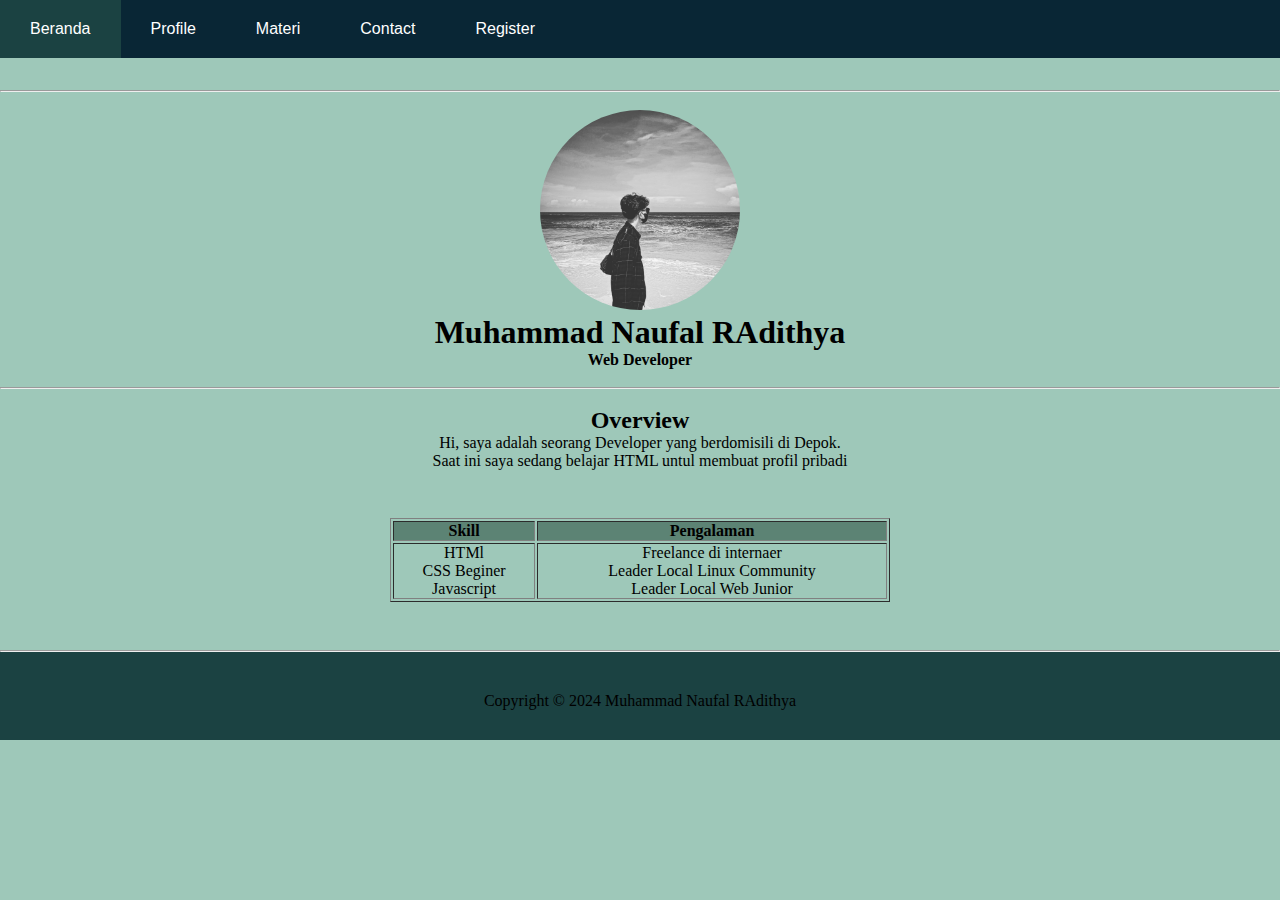
<file: index.html>
<!DOCTYPE html>
<html lang="en">

<head>
    <style>
        ul li{
            list-style-type: none;
        }
        .container {
            text-align: center;
            align-items: center;

        }

        img {
            border-radius: 50%;
            width: 200px;
            height: 200px;
        }

        .intro {
            text-align: center;
            word-break: break-all;
        }

        .skill {
            align-items: center;
            text-align: center;
        }

        .head{
            background-color: #5C8374;
        }
    </style>
    <meta charset="UTF-8">
    <meta name="viewport" content="width=device-width, initial-scale=1.0">
    <title>Halaman home</title>
    <link rel="stylesheet" href="index.css">
</head>

<body>
    <nav>
        <ul>
            <li><a href="index.php">Beranda</a></li>
            <li><a href="">Profile</a></li>
            <li class="dropdown"><a href="">Materi</a>
                <ul>
                    <li><a href="materi/penulisan-css.docx">CSS</a></li>
                    <li><a href="">PHP</a></li>
                    <li><a href="">Javascript</a></li>
                    <li><a href="">HTML</a>
                        <ul>
                            <li><a href="">Dasar HTML</a></li>
                            <li><a href="">Tag HTML</a></li>
                        </ul>
                    </li>
                </ul>
            </li>
            <li><a href="">Contact</a></li>
            <li><a href="register.php">Register</a></li>
        </ul>
    </nav>

    <hr>
    <header class="container">
        <br>
        <img src="images/profil.jpg" alt="" srcset="">
        <h1>Muhammad Naufal RAdithya</h1>
        <h4>Web Developer</h4>
    </header>
    <br>
    <hr>
    <article class="intro">
        <br>
        <h2>Overview</h2>
        <p>Hi, saya adalah seorang Developer yang berdomisili di Depok. <br>
            Saat ini saya sedang belajar HTML
            untul membuat profil pribadi</p>
    </article>

    <div class="skill" style="max-width: 500px; margin:3em auto;">
        <table border="1" width="100%">
            <thead>
                <tr class="head">
                    <th>Skill</th>
                    <th>Pengalaman</th>
                </tr>
            </thead>
            <tbody>
                <tr>
                    <td>
                        <ul>
                            <li> HTMl </li>
                            <li>CSS Beginer</li>
                            <li>Javascript</li>

                        </ul>
                    </td>
                    <td>
                        <ul>
                            <li>
                                Freelance di internaer
                            </li>
                            <li>
                                Leader Local Linux Community
                            </li>
                            <li>
                                Leader Local Web Junior
                            </li>
                        </ul>
                    </td>
                </tr>
            </tbody>
        </table>
    </div>

    <hr>
        <footer class="footer">
            <p>Copyright &copy; 2024 Muhammad Naufal RAdithya</p>
        </footer>
</body>

</html>
</file>
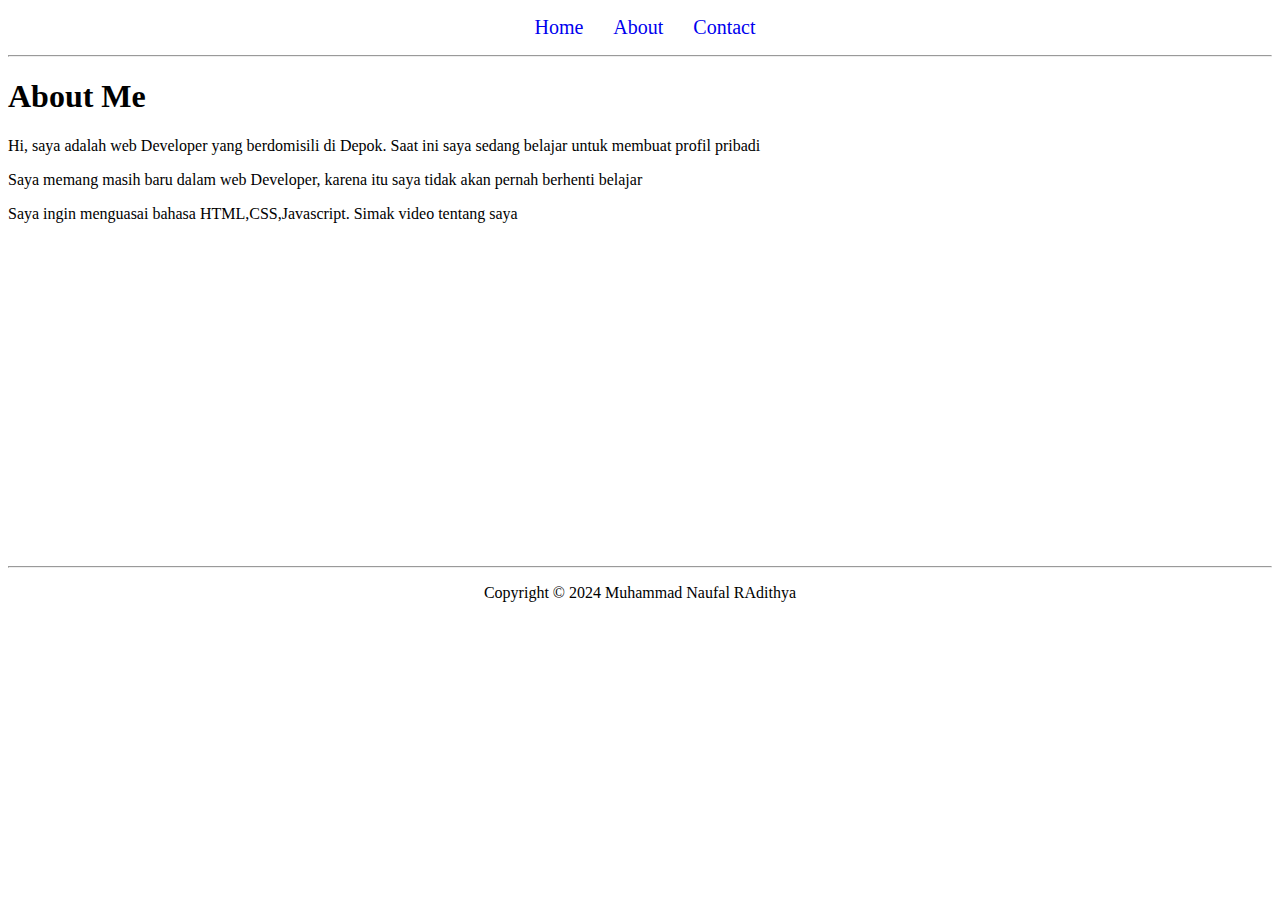
<file: about.html>
<!DOCTYPE html>
<html lang="en">

<head>
    <style>
        .nav {
            display: flex;
            justify-content: center;
            align-items: center;
            list-style-type: none;
        }

        .sub_nav {
            height: auto;
            width: auto;
        }

        .sub_nav>.link {
            text-decoration: none;
            text-align: center;
            padding-right: 30px;
            font-size: 20px;
        }
    </style>
    <meta charset="UTF-8">
    <meta name="viewport" content="width=device-width, initial-scale=1.0">
    <title>About</title>
</head>

<body>
    <ul class="nav">
        <li class="sub_nav"><a class="link" href="index.php">Home</a></li>
        <li class="sub_nav"><a class="link" href="about.php">About</a></li>
        <li class="sub_nav"><a class="link" href="contact.php">Contact</a></li>
    </ul>
    <hr>

    <article>
        <h1>About Me</h1>
        <p>Hi, saya adalah web Developer yang berdomisili di Depok.
            Saat ini saya sedang belajar untuk membuat profil pribadi
        </p>
        <p>
            Saya memang masih baru dalam web Developer,
            karena itu saya tidak akan pernah berhenti belajar
        </p>
        <p>
            Saya ingin menguasai bahasa HTML,CSS,Javascript.
            Simak video tentang saya
        </p>
        <iframe width="560" height="315" src="https://www.youtube.com/embed/qyomWr_C_jA?si=UiwKWRZMY1dQODBm" title="YouTube video player" frameborder="0" allow="accelerometer; autoplay; clipboard-write; encrypted-media; gyroscope; picture-in-picture; web-share" referrerpolicy="strict-origin-when-cross-origin" allowfullscreen></iframe>
    </article>
    <hr>
    <center>
        <footer>
            <p>Copyright &copy; 2024 Muhammad Naufal RAdithya</p>
        </footer>
    </center>
</body>

</html>
</file>
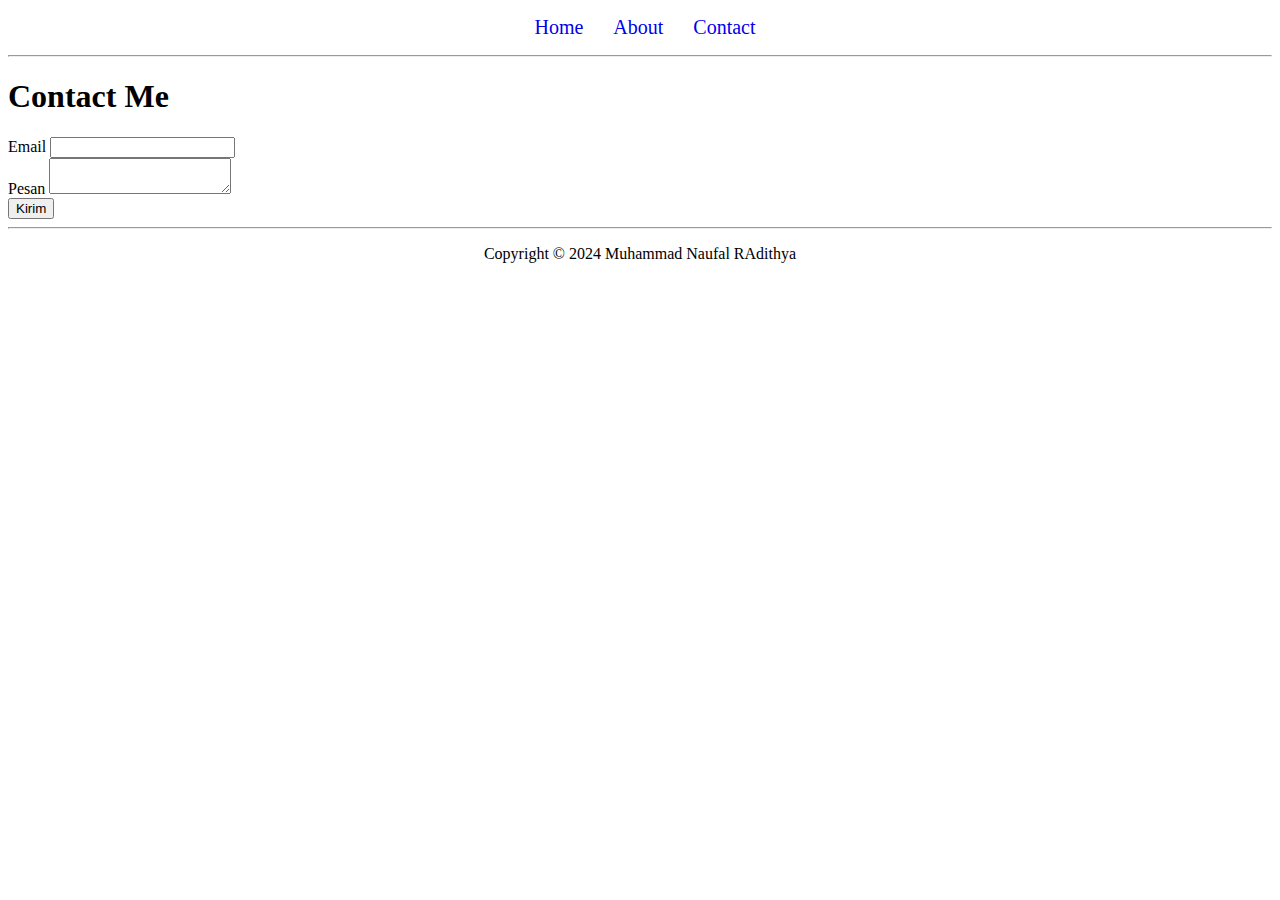
<file: contact.html>
<!DOCTYPE html>
<html lang="en">

<head>
    <style>
        .nav {
            display: flex;
            justify-content: center;
            align-items: center;
            list-style-type: none;
        }

        .sub_nav {
            height: auto;
            width: auto;
        }

        .sub_nav>.link {
            text-decoration: none;
            text-align: center;
            padding-right: 30px;
            font-size: 20px;
        }
    </style>
    <meta charset="UTF-8">
    <meta name="viewport" content="width=device-width, initial-scale=1.0">
    <title>Contact</title>
</head>

<body>
<ul class="nav">
        <li class="sub_nav"><a class="link" href="index.php">Home</a></li>
        <li class="sub_nav"><a class="link" href="about.php">About</a></li>
        <li class="sub_nav"><a class="link" href="contact.php">Contact</a></li>
    </ul>

    <hr>

    <div>
        <h1>Contact Me</h1>
        <form action="" method="post">
            <label for="email">Email</label>
            <input type="email" name="email" id="">
            <br>
            <label for="pesan">Pesan</label>
            <textarea name="message" placeholder="Tulis pesan anda">

            </textarea><br>
            <input type="submit" value="Kirim">
        </form>
    </div>
    <hr>
    <center>
        <footer>
            <p>Copyright &copy; 2024 Muhammad Naufal RAdithya</p>
        </footer>
    </center>
</body>

</html>
</file>
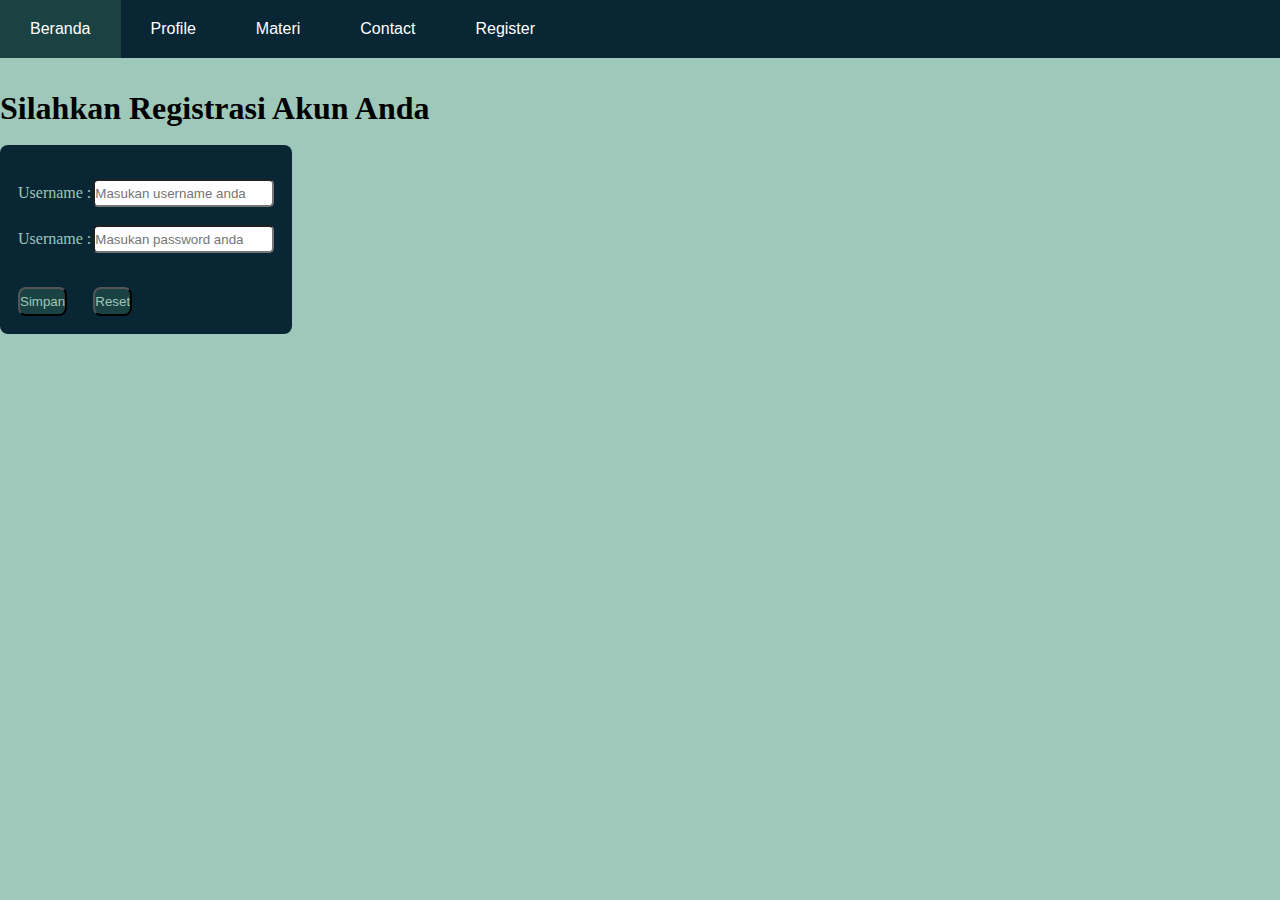
<file: register.html>
<!DOCTYPE html>
<html lang="en">

<head>
    <meta charset="UTF-8">
    <meta name="viewport" content="width=device-width, initial-scale=1.0">
    <title>Register</title>
    <link rel="stylesheet" href="index.css">
</head>

<body>
    <nav>
        <ul>
            <li><a href="index.php">Beranda</a></li>
            <li><a href="">Profile</a></li>
            <li class="dropdown"><a href="">Materi</a>
                <ul>
                    <li><a href="materi/penulisan-css.docx">CSS</a></li>
                    <li><a href="">PHP</a></li>
                    <li><a href="">Javascript</a></li>
                    <li><a href="">HTML</a>
                        <ul>
                            <li><a href="">Dasar HTML</a></li>
                            <li><a href="">Tag HTML</a></li>
                        </ul>
                    </li>
                </ul>
            </li>
            <li><a href="">Contact</a></li>
            <li><a href="#">Register</a></li>
        </ul>
    </nav>

    <h1>Silahkan Registrasi Akun Anda </h1>
<br>
    <form action="proses-register.php" method="post">
        <table class="table-container">
            <tr>
                <td><label for="">Username :</label></td>
                <td><input class="input" type="text" placeholder="Masukan username anda" name="username" id=""></td>
            </tr>
            <tr>
                <td><label for="">Username :</label></td>
                <td><input class="input" type="password" placeholder="Masukan password anda" name="password" id=""></td>
            </tr>
            <tr>
                <td><input class="btn" type="submit" value="Simpan"></td>
                <td><input class="btn" type="reset" value="Reset"></td>
            </tr>
        </table>
    </form>
</body>

</html>
</file>
<file: index.css>
* {
    padding: 0;
    margin: 0;

}

body {
    background-color: #9EC8B9;
}

/* NAVBAR */

nav ul {
    background-color: #092635;
    padding: 0;
    margin-bottom: 2rem;
    list-style: none;
    position: relative;
    width: 100%;
    font-family: Arial, Helvetica, sans-serif;
}

nav ul::after {
    content: "";
    clear: both;
    display: block;
}

nav ul li {
    float: left;
}

nav ul li:hover {
    background-color: #1B4242;
}

nav ul li a {
    display: block;
    padding: 20px 30px;
    text-decoration: none;
    color: #fff;
}

nav ul li a:hover {
    color: #fff;
}

nav ul ul {
    display: none;
    background: #092635;
    padding: 0;
    position: absolute;
    top: 100%;
    max-width: 300px;
    width: auto;
}

nav ul ul li {
    float: none;
    border-bottom: 1px solid rgba(0, 0, 0, .2);
    position: relative;
}

nav ul li:hover>ul {
    display: block;
}

nav ul ul li a {
    padding: 10px 40px;
    color: #fff;
}

nav ul ul li a:hover {
    background-color: #1B4242;
}

nav ul ul ul {
    position: absolute;
    left: 100%;
    top: 0;
    width: 200px;
}

/* FOOTER */

.footer {
    text-align: center;
    padding-top: 2.5rem;
    justify-content: center;
    background-color: #1B4242;
    height: 3rem;
}

/* TABLE CONTENT */

.table-container{
    background-color: #092635;
    color: #9EC8B9;
    padding: 1rem;
    border-radius: 0.5rem;
}

.table-container tr td{
    padding-top: 1rem;
}

.input{
    height: 1.5rem;
    border-radius: 0.3rem;
}

.btn{
    border-radius: 0.5rem;
    height: 1.8rem;
    width: auto;
    margin-top: 1rem;
    cursor: pointer;
    background-color: #1B4242;
    color: #9EC8B9;
}
</file>
